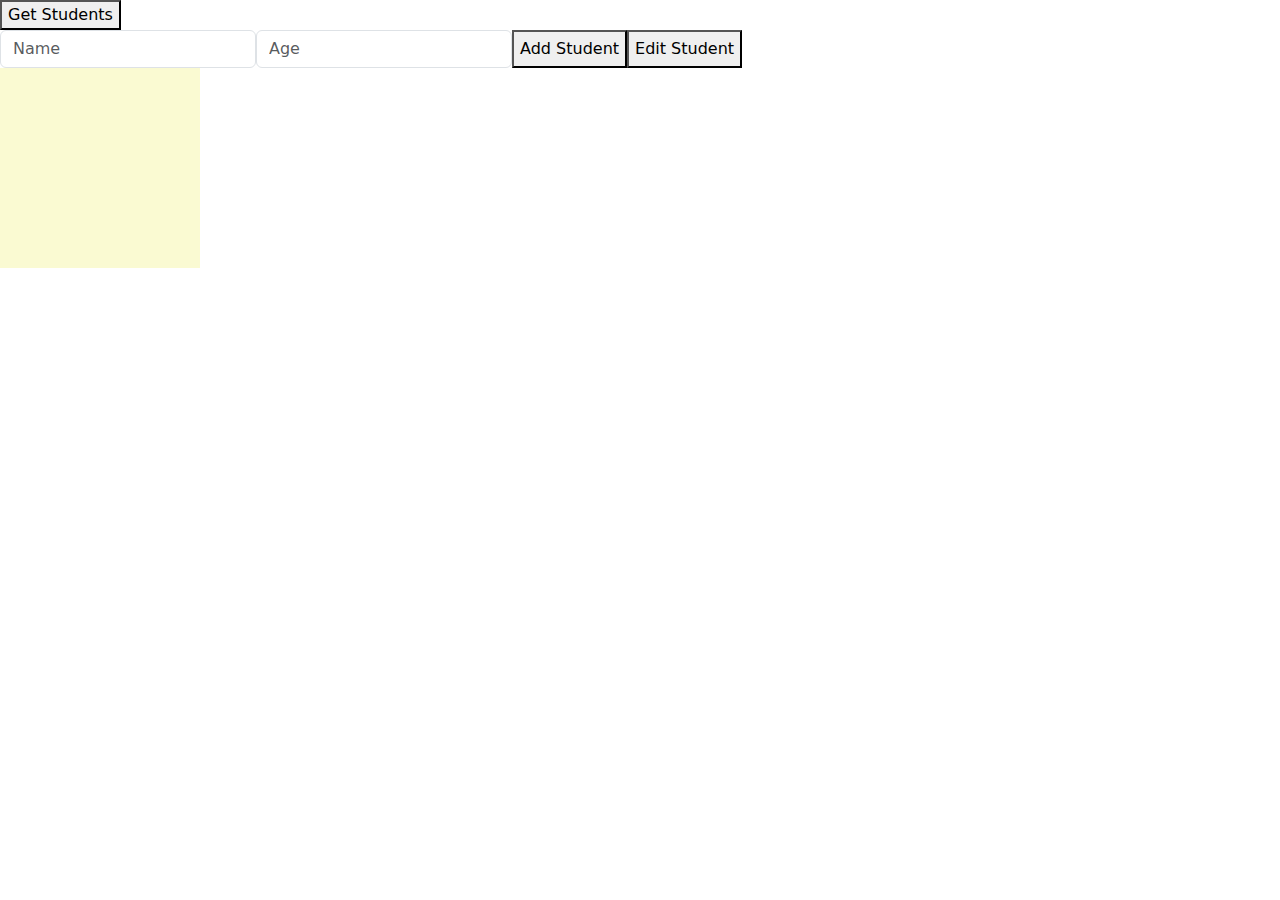
<file: js_ajax.html>
<!DOCTYPE html>
<html lang="en">

<head>
    <meta charset="UTF-8">
    <meta name="viewport" content="width=device-width, initial-scale=1.0">
    <link href="https://cdn.jsdelivr.net/npm/bootstrap@5.3.3/dist/css/bootstrap.min.css" rel="stylesheet">
    <script src="https://cdn.jsdelivr.net/npm/bootstrap@5.3.3/dist/js/bootstrap.bundle.min.js"></script>
    <title>Document</title>

    <script>
        window.onload = function () {
            let btnStu = document.getElementById("btnStu");
            let btnAdd = document.getElementById("btnAdd");
            let btnEdit = document.getElementById("btnEdit");
            btnStu.addEventListener("click", getStudents);
            btnAdd.addEventListener("click", postData);
            btnEdit.addEventListener("click", updateData);
        };

        function getStudents() {
            let contents = document.getElementById("contents");
            const xhr = new XMLHttpRequest();

            xhr.open("GET", "http://localhost:3000/students");
            xhr.setRequestHeader("content-type", "application/json");
            xhr.send();

            xhr.onload = () => {
                if (xhr.status === 200) {
                    const res = JSON.parse(xhr.response);
                    contents.innerHTML = makeList(res);
                } else {
                    console.log(xhr.status, xhr.statusText);
                }
            };
        }

        function postData() {
            let contents = document.getElementById("contents");
            let name = document.getElementById("name");
            let age = document.getElementById("age");
            if (name.value.trim() === "" || age.value.trim() === "") {
                alert("Name and Age cannot be empty!");
                return;
            }
            const xhr = new XMLHttpRequest();
            xhr.open("POST", "http://localhost:3000/students");
            xhr.setRequestHeader("content-type", "application/json; charset=UTF-8");
            const data = { name: name.value, age: age.value };
            xhr.send(JSON.stringify(data));
            xhr.onload = () => {
                if (xhr.status === 201) {
                    name.value = "";
                    age.value = "";
                    getStudents();
                } else {
                    console.log(xhr.status, xhr.statusText);
                }
            };
        }

        function makeList(data) {
            let str = "<ul>";
            for (let i = 0; i < data.length; i++) {
                let student = data[i];
                str +=
                    "<li>" +
                    student.name +
                    " (" +
                    student.age +
                    ") " +
                    "<button onclick='deleteStudent(" + JSON.stringify(student.id) + ")'>Delete</button>" +
                    "</li>";
            }
            str += "</ul>";
            return str;
        }

        function deleteStudent(id) {
            // �л��� ID�� �޾Ƽ� ���� ��û�� ����
            const xhr = new XMLHttpRequest();
            xhr.open("DELETE", "http://localhost:3000/students/" + id, true);
            xhr.setRequestHeader("content-type", "application/json");
            xhr.send();

            xhr.onload = () => {
                if (xhr.status === 200) {
                    console.log("Deleted student with ID:", id);
                    getStudents(); // ���� �� ��� ����
                } else {
                    console.log(xhr.status, xhr.statusText);
                }
            };
        }

        function updateData(id) {
            let name = document.getElementById("updateName").value;
            let age = document.getElementById("updateAge").value;
            if (name.trim() === "" || age.trim() === "") {
                return;
            }
            const xhr = new XMLHttpRequest();
            xhr.open("PUT", "http://localhost:3000/students/" + id);
            xhr.setRequestHeader("content-type", "application/json; charset=UTF-8");
            const data = { name: "Sally", age: 10 };
            xhr.send(JSON.stringify(data));
            xhr.onload = () => {
                if (xhr.status === 200) {
                    const res = JSON.parse(xhr.response);
                    console.log(res);
                    getStudents();
                } else {
                    console.log(xhr.status, xhr.statusText);
                }
            };
        }
    </script>
</head>

<body>
    <button id="btnStu">Get Students</button><br>
    <div style="display: flex;">
        <input type="text" class="form-control" style="width: 20%;" placeholder="Name" id="name">
        <input type="text" class="form-control" style="width: 20%;" placeholder="Age" id="age">
        <button id="btnAdd">Add Student</button>
        <button id="btnEdit">Edit Student</button>
    </div>
    <div id="contents" style="width: 200px; height: 200px; background-color: lightgoldenrodyellow;">
    </div>
</body>

</html>
</file>
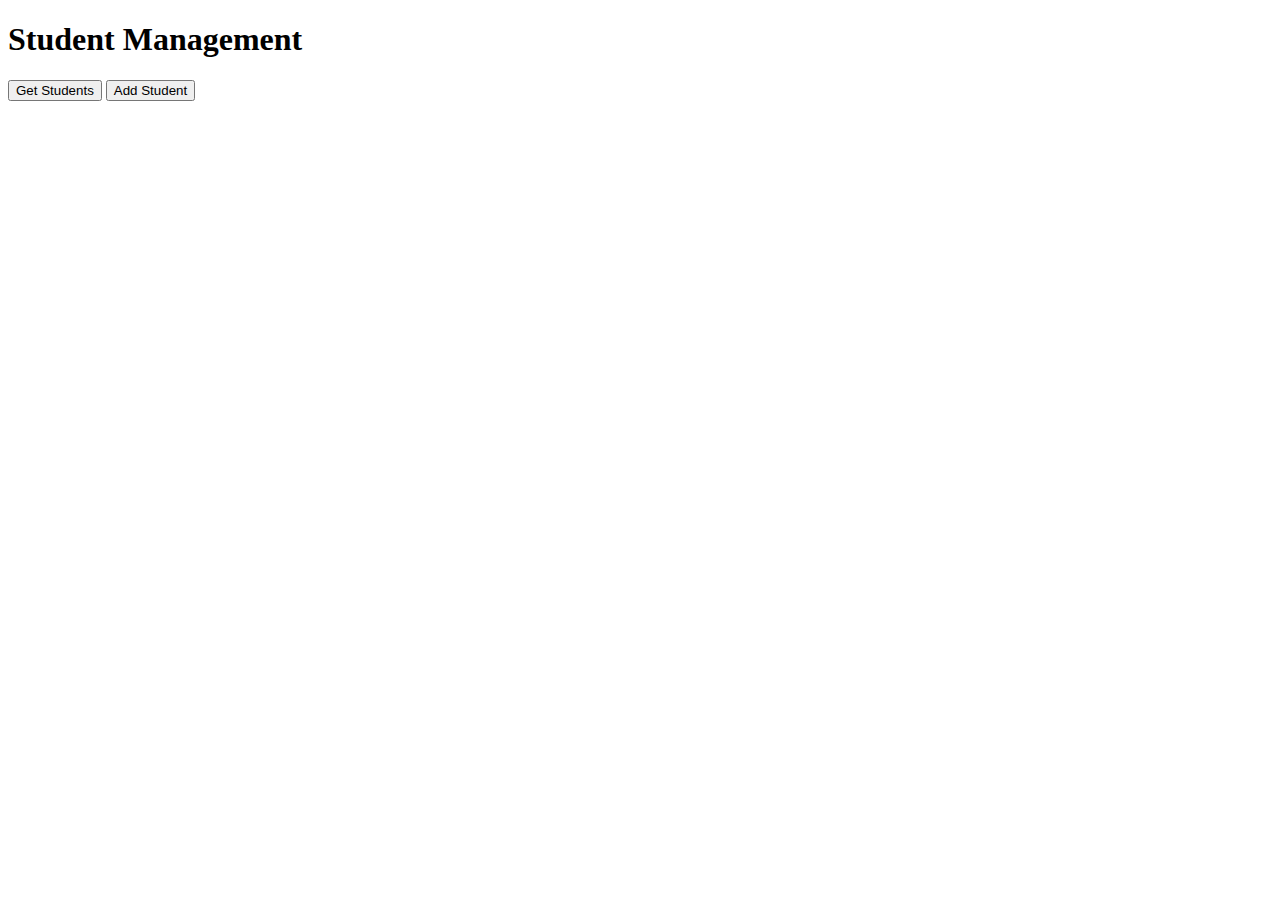
<file: test.html>
<!DOCTYPE html>
<html lang="en">

<head>
    <meta charset="UTF-8">
    <meta name="viewport" content="width=device-width, initial-scale=1.0">
    <title>Student List</title>
</head>

<body>
    <h1>Student Management</h1>

    <!-- ��ư ���� -->
    <button id="btnStu">Get Students</button>
    <button id="btnAdd">Add Student</button>

    <!-- ����� ������ ���� -->
    <div id="contents"></div>

    <script>
        window.onload = function () {
            let btnStu = document.getElementById("btnStu");
            let btnAdd = document.getElementById("btnAdd");

            btnStu.addEventListener("click", getStudents);
            btnAdd.addEventListener("click", postData);
        }

        function getStudents() {
            let contents = document.getElementById("contents");
            const xhr = new XMLHttpRequest();

            // ������ GET ��û�� ����
            xhr.open("GET", "http://localhost:3000/students");
            xhr.setRequestHeader("content-type", "application/json");
            xhr.send();

            // ��û�� �Ϸ�Ǿ��� �� ����Ǵ� �κ�
            xhr.onload = () => {
                if (xhr.status === 200) {
                    const res = JSON.parse(xhr.response);
                    contents.innerHTML = makeList(res);
                } else {
                    console.log(xhr.status, xhr.statusText);
                }
            }
        }

        function makeList(data) {
            let str = "<ul>"; 
                for (key in data) {
                str += "<li> " + data[key].name + " (" + data[key].age + ")</li>";
            }
            str += "</ul>";
            return str;
        }

        function postData() {
            // �л� �߰� ��û�� �����ϴ� �Լ� (���� �ۼ�)
            alert("This will be implemented later!");
        }
    </script>
</body>

</html>
</file>
